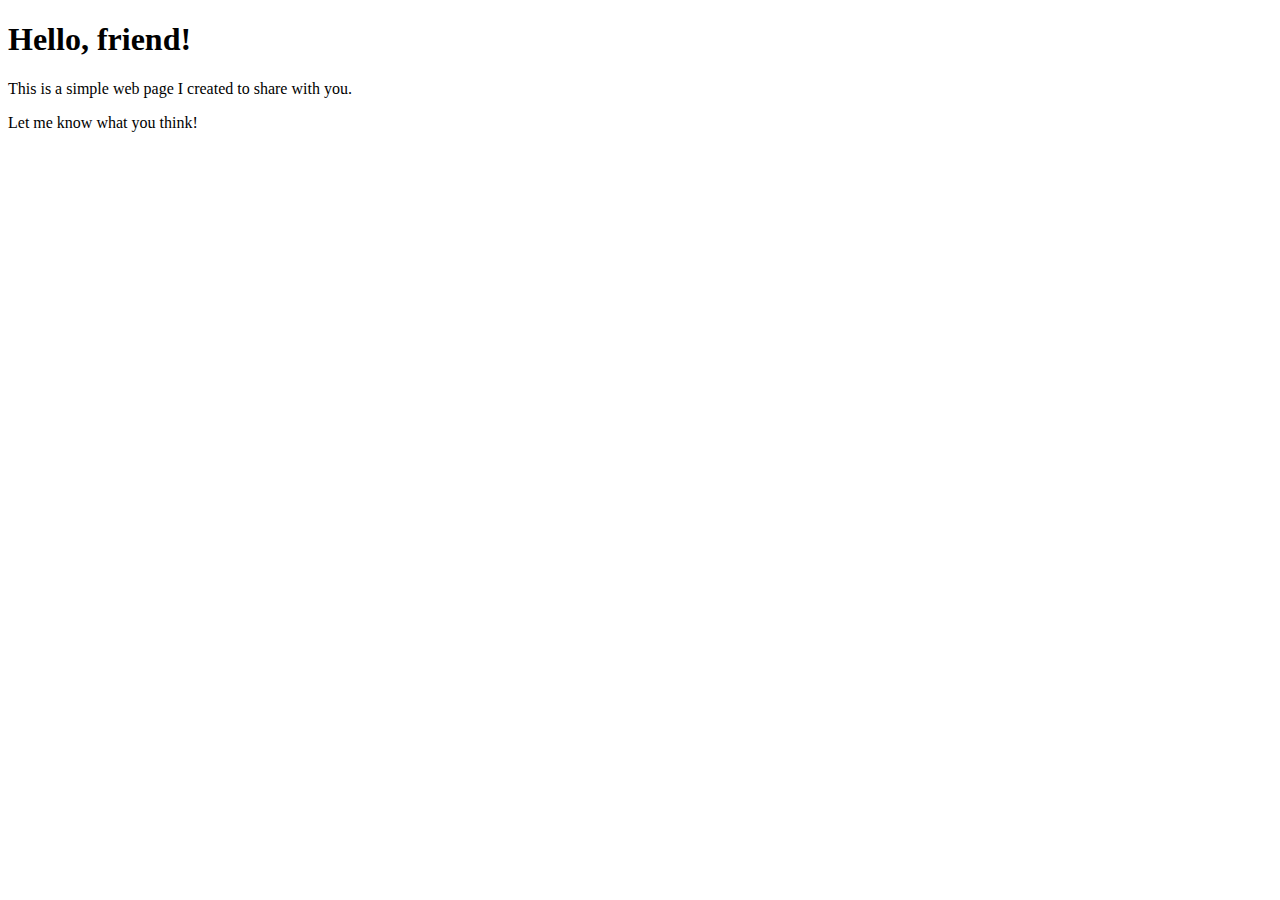
<file: index.html>
<!DOCTYPE html>
<html lang="en">
<head>
    <meta charset="UTF-8">
    <meta name="viewport" content="width=device-width, initial-scale=1.0">
    <title>My Simple Page</title>
</head>
<body>
    <h1>Hello, friend!</h1>
    <p>This is a simple web page I created to share with you.</p>
    <p>Let me know what you think!</p>
</body>
</html>
</file>
